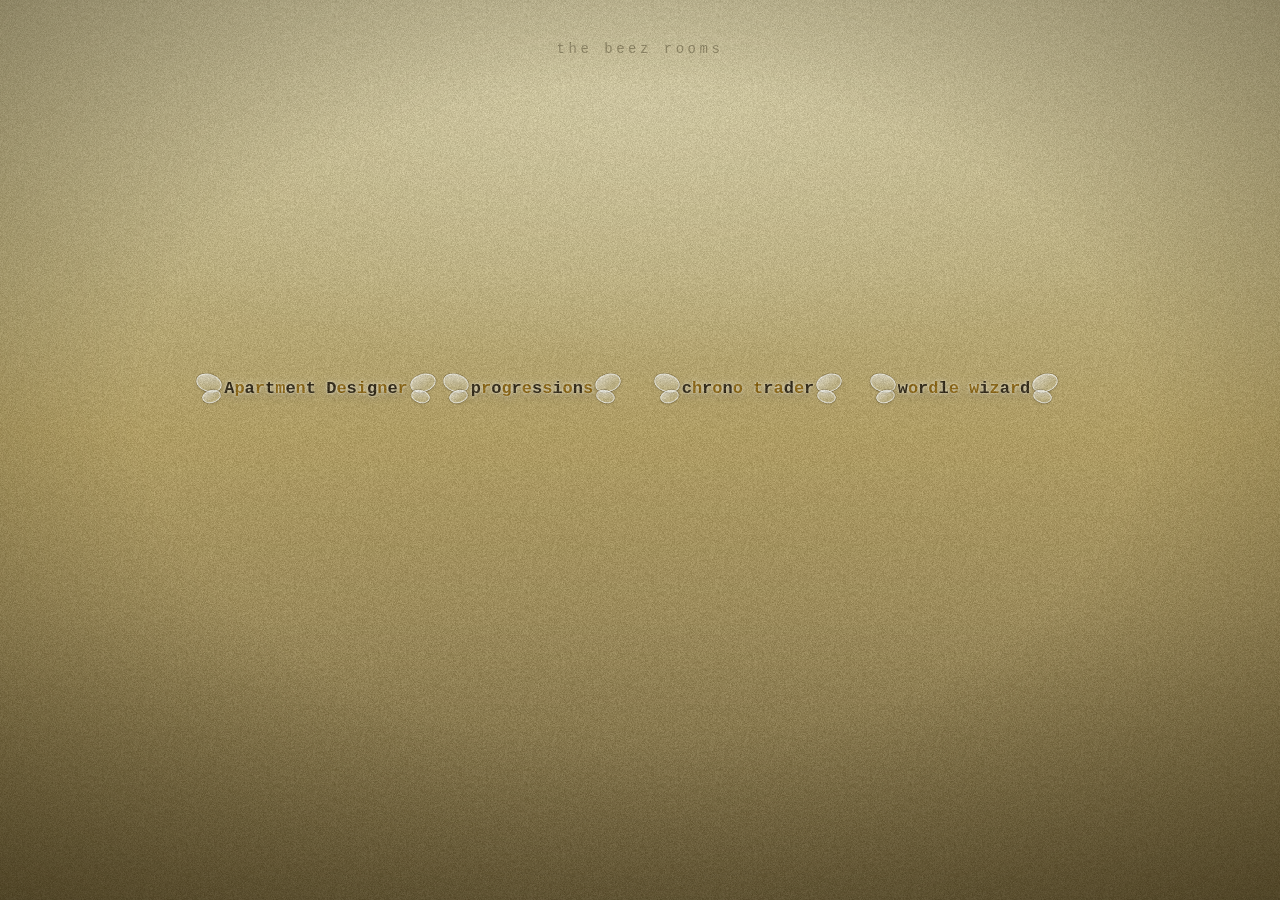
<file: index.html>
<!doctype html>
<html lang="en">
<head>
<meta charset="utf-8">
<meta name="viewport" content="width=device-width, initial-scale=1">
<title>the beez rooms</title>
<meta property="og:title" content="the beez rooms">
<meta property="og:type" content="website">
<meta property="og:url" content="https://rino21111.github.io/">
<meta name="theme-color" content="#b9a75c">
<link rel="icon" href="data:image/svg+xml,<svg xmlns='http://www.w3.org/2000/svg' viewBox='0 0 100 100'><text y='.9em' font-size='90'>🐝</text></svg>">
<style>
  :root {
    color-scheme: light;
    --ink: #3b3214;
    --bee-gold: #dcae36;
    --bee-dark: #2a2208;
  }
  * { box-sizing: border-box; }
  html { min-height: 100%; background: #a59352; }
  body {
    margin: 0;
    min-height: 100vh;
    overflow-x: hidden;
    color: var(--ink);
    font: 15px/1.4 ui-monospace, "SF Mono", Menlo, Consolas, "Liberation Mono", monospace;
    /* what shows before the room has been drawn (and if scripts are off) */
    background:
      radial-gradient(ellipse 80% 40% at 50% 12%, rgba(240, 232, 190, .5), transparent 70%),
      linear-gradient(#d3c899 0, #c6b67a 30%, #bba45d 48%, #a38e52 68%, #7c6a3c 100%);
    background-attachment: fixed;
  }

  /* ---- the room: drawn once into a canvas, then film grain, lens falloff, hum ---- */
  .room { position: fixed; left: 0; top: 0; width: 100%; height: 100vh; height: 100lvh; pointer-events: none; overflow: hidden; }
  .room canvas { position: absolute; inset: 0; width: 100%; height: 100%; opacity: 0; transition: opacity .9s ease; }
  .room canvas.on { opacity: 1; }
  .film { position: fixed; inset: 0; z-index: 2; pointer-events: none; }
  .grain { position: absolute; inset: 0; opacity: .2; mix-blend-mode: overlay; background-size: 192px 192px; }
  .falloff {
    position: absolute; inset: 0;
    background:
      radial-gradient(ellipse 75% 70% at 50% 46%, transparent 52%, rgba(34, 26, 4, .38) 100%),
      linear-gradient(transparent 68%, rgba(34, 26, 4, .16));
  }
  /* the fluorescent hum: once in a while the tubes sag for a moment */
  .room .hum { position: absolute; inset: 0; background: #1c1604; opacity: 0; animation: hum 14s infinite; }
  @keyframes hum {
    0%, 81%, 82.6%, 84.4%, 100% { opacity: 0; }
    81.4% { opacity: .07; }
    83.3% { opacity: .1; }
  }
  @media (prefers-reduced-motion: reduce) {
    .room canvas { transition: none; }
    .room .hum { animation: none; }
  }

  main { position: relative; z-index: 1; max-width: 880px; margin: 0 auto; padding: 40px 16px 64px; }
  .mark {
    margin: 0 0 max(40px, calc(42vh - 70px));
    font-size: 14px; font-weight: 500; letter-spacing: .25em;
    color: rgba(59, 50, 20, .45);
    text-align: center;
  }
  .grid {
    list-style: none; margin: 0; padding: 0;
    display: flex; flex-wrap: wrap; justify-content: center; gap: 16px;
  }
  .grid li { flex: 1 1 160px; min-width: 0; max-width: 220px; }
  .card {
    position: relative;
    display: flex; flex-direction: column; align-items: center;
    padding: 6px 4px 8px;
    color: inherit; text-decoration: none;
    -webkit-tap-highlight-color: transparent;
  }
  .card:focus-visible { outline: 1px dashed rgba(59, 50, 20, .5); outline-offset: 2px; }

  /* each app is an abstract bee: its name is the body, banded dark and amber like
     a bee, with glassy wings beating at its sides. It drifts slowly around its spot
     and rocks a little. All motion is transform-only. */
  .wander { display: inline-block; animation: wander var(--wd, 7s) ease-in-out infinite; animation-delay: var(--delay, 0s); }
  .bee {
    position: relative; display: inline-flex; align-items: center; gap: 2px;
    animation: hover 2.6s ease-in-out infinite; animation-delay: var(--delay, 0s);
  }
  .card:hover .bee, .card:focus-visible .bee { animation-duration: 1.2s; }
  .name {
    margin: 0; font: inherit; font-size: 17px; font-weight: 800; letter-spacing: 0; line-height: 1.2;
    white-space: nowrap;
    background: repeating-linear-gradient(90deg, #231904 0 1ch, #8a5f00 1ch 2ch);
    -webkit-background-clip: text; background-clip: text; color: transparent;
    filter: drop-shadow(0 0 1.5px rgba(255, 249, 222, .95)) drop-shadow(0 0 5px rgba(255, 246, 205, .55)) drop-shadow(0 3px 3px rgba(50, 36, 4, .3));
  }
  .wing { position: relative; flex: none; width: 24px; height: 32px; animation: flap-l .11s ease-in-out infinite alternate; transform-origin: 100% 45%; }
  .wing.r { animation-name: flap-r; transform-origin: 0 45%; animation-delay: -.05s; }
  .wing::before, .wing::after {
    content: ""; position: absolute; border-radius: 50%;
    background: linear-gradient(160deg, rgba(255, 255, 252, .7), rgba(236, 242, 232, .22) 70%);
    border: 1px solid rgba(255, 255, 248, .8);
    box-shadow: 0 0 0 .6px rgba(55, 42, 8, .4), 0 1px 3px rgba(55, 42, 8, .2);
  }
  .wing::before { width: 24px; height: 16px; top: 0; }
  .wing::after { width: 17px; height: 11px; top: 16px; }
  .wing.l::before { right: 0; transform: rotate(18deg); }
  .wing.l::after { right: 1px; transform: rotate(-16deg); }
  .wing.r::before { left: 0; transform: rotate(-18deg); }
  .wing.r::after { left: 1px; transform: rotate(16deg); }
  @keyframes flap-l { from { transform: rotate(14deg) scaleY(1); } to { transform: rotate(-10deg) scaleY(.55); } }
  @keyframes flap-r { from { transform: rotate(-14deg) scaleY(1); } to { transform: rotate(10deg) scaleY(.55); } }
  @keyframes hover {
    0%, 100% { transform: translateY(0) rotate(-1.5deg); }
    50% { transform: translateY(-2px) rotate(1.5deg); }
  }
  @keyframes wander {
    0%, 100% { transform: translate(-6px, -2px); }
    25% { transform: translate(4px, 3px); }
    50% { transform: translate(-2px, 5px); }
    75% { transform: translate(6px, -3px); }
  }
  .owner {
    align-self: flex-end; margin: 4px 8px 0 0;
    font-size: 11px; color: rgba(46, 37, 10, .6);
    text-shadow: 0 0 5px rgba(255, 248, 214, .5);
    opacity: 0; transform: translateY(-2px);
    transition: opacity .35s ease, transform .35s ease;
  }
  .card:hover .owner, .card:focus-visible .owner { opacity: 1; transform: none; }
  @media (max-width: 420px) {
    .grid { gap: 8px; }
    .name { font-size: 13px; }
  }
  @media (prefers-reduced-motion: reduce) {
    .wander, .bee, .wing { animation: none; }
    .owner { transition: none; }
  }
</style>
</head>
<body>
<div class="room" aria-hidden="true">
  <canvas id="room"></canvas>
  <div class="hum"></div>
</div>
<main>
  <p class="mark">the beez rooms</p>
  <ul class="grid" id="apps"></ul>
</main>
<div class="film" aria-hidden="true">
  <div class="grain"></div>
  <div class="falloff"></div>
</div>

<script>
  // To add an app: add an entry here. `owner` shows under its bee on hover/focus.
  const APPS = [
    { name: "Apartment Designer", url: "https://isebelle.github.io/rino21111.github.io/", owner: "Isebelle" },
    { name: "progressions", url: "/progressions/", owner: "rino21111" },
    { name: "chrono trader", url: "/chrono_trader/", owner: "rino21111" },
    { name: "wordle wizard", url: "/wordle-wizard/", owner: "rino21111" },
  ];

  const grid = document.getElementById("apps");
  APPS.forEach((app, i) => {
    const li = document.createElement("li");
    li.innerHTML = `<a class="card"><span class="wander"><span class="bee">
        <span class="wing l"></span><h2 class="name"></h2><span class="wing r"></span>
      </span></span><span class="owner"></span></a>`;
    li.querySelector("a").href = app.url;
    li.querySelector(".name").textContent = app.name;
    li.querySelector(".owner").textContent = app.owner;
    const wander = li.querySelector(".wander"), bee = li.querySelector(".bee");
    wander.style.setProperty("--delay", `${-1.37 * i}s`);
    wander.style.setProperty("--wd", `${6.5 + 1.1 * (i % 4)}s`);
    bee.style.setProperty("--delay", `${-0.9 * i}s`);
    grid.append(li);
  });
</script>

<script>
/* Level 0, ray-traced once into the canvas behind everything (and again on resize).
   A grid of drywall with doorways, drop-ceiling tiles, fluorescent troffers with
   occluded soft light, damp carpet, haze, bloom and sensor noise. No network. */
(() => {
  "use strict";
  const cvs = document.getElementById("room");
  const ctx = cvs.getContext("2d", { alpha: false });

  // ---------------- small helpers ----------------
  const sat = v => (v < 0 ? 0 : v > 1 ? 1 : v);
  const sstep = (a, b, v) => { v = sat((v - a) / (b - a)); return v * v * (3 - 2 * v); };
  function hash(x, y) {
    let h = Math.imul(x | 0, 0x27d4eb2d) ^ Math.imul((y | 0) + 0x9e3779b9, 0x165667b1);
    h = Math.imul(h ^ (h >>> 15), 0x85ebca6b);
    h = Math.imul(h ^ (h >>> 13), 0xc2b2ae35);
    return ((h ^ (h >>> 16)) >>> 0) / 4294967296;
  }
  function noise(x, y) {
    const ix = Math.floor(x), iy = Math.floor(y);
    let fx = x - ix, fy = y - iy;
    fx = fx * fx * (3 - 2 * fx); fy = fy * fy * (3 - 2 * fy);
    const a = hash(ix, iy), b = hash(ix + 1, iy), c = hash(ix, iy + 1), d = hash(ix + 1, iy + 1);
    return a + (b - a) * fx + (c - a) * fy + (a - b - c + d) * fx * fy;
  }
  // fractal noise; octaves finer than the pixel footprint `fp` fade to their mean
  function fbm(x, y, oct, fp) {
    let s = 0, a = 0.5, f = 1, n = 0;
    for (let i = 0; i < oct; i++) {
      const k = sat(1.5 - fp * f * 2);
      s += a * (k * noise(x * f + i * 31.7, y * f - i * 17.3) + (1 - k) * 0.5);
      n += a; a *= 0.5; f *= 2.03;
    }
    return s / n;
  }
  // box-filtered coverage of a line of half-width hw at signed distance d, footprint fp
  function cover(d, hw, fp) {
    const a = Math.max(d - fp * 0.5, -hw), b = Math.min(d + fp * 0.5, hw);
    return b > a ? (b - a) / fp : 0;
  }
  // the same for lines repeating every P
  function lines(x, P, hw, fp) {
    const avg = (2 * hw) / P;
    if (fp >= P) return avg;
    const c = cover(x - Math.round(x / P) * P, hw, fp);
    const k = (fp / P) * (fp / P);
    return c * (1 - k) + avg * k;
  }

  // ---------------- the floor plan ----------------
  const C = 0.25, MW = 240, MD = 240, OX = 120, OZ = 48;    // cells are 25cm; world x = (cell - OX) * C
  const HC = 2.62, DT = 2.1, EYE = 1.5;                       // ceiling, doorway head, camera height
  const grid = new Uint8Array(MW * MD);                      // 0 open, 1 wall, 2 doorway (wall above DT)
  let seed = 20211;
  const rng = () => {
    seed = (seed + 0x6d2b79f5) | 0;
    let t = Math.imul(seed ^ (seed >>> 15), 1 | seed);
    t = (t + Math.imul(t ^ (t >>> 7), 61 | t)) ^ t;
    return ((t ^ (t >>> 14)) >>> 0) / 4294967296;
  };
  const set = (cx, cz, v) => { if (cx >= 0 && cz >= 0 && cx < MW && cz < MD) grid[cz * MW + cx] = v; };
  const cellOf = (w, o) => Math.round(w / C) + o;
  const run = (vert, line, a, b, v) => { for (let k = a; k <= b; k++) vert ? set(line, k, v) : set(k, line, v); };

  function edge(vert, line, a, b, type) {
    if (type === 0) return;                              // nothing
    run(vert, line, a, b, 1);
    if (type === 2) {                                    // a doorway
      const w = 4 + (rng() < 0.35 ? 1 : 0);
      const lo = a + 3, hi = b - 3 - w;
      if (hi >= lo) { const s = lo + Math.floor(rng() * (hi - lo + 1)); run(vert, line, s, s + w - 1, 2); }
    } else if (type === 3) {                             // a stub: wall that just stops
      const L = Math.round((b - a) * (0.3 + rng() * 0.35));
      if (rng() < 0.5) run(vert, line, a + L, b, 0); else run(vert, line, a, b - L, 0);
    } else if (type === 4) {                             // a wide opening, full height
      const w = 6 + Math.floor(rng() * 5), lo = a + 2, hi = b - 2 - w;
      if (hi >= lo) { const s = lo + Math.floor(rng() * (hi - lo + 1)); run(vert, line, s, s + w - 1, 0); }
    }
  }
  const pick = () => { const r = rng(); return r < 0.2 ? 0 : r < 0.38 ? 1 : r < 0.72 ? 2 : r < 0.88 ? 3 : 4; };

  const XL = [], ZL = [];
  for (let x = -3.5; x > -29; x -= 3.9 + rng() * 2.1) XL.unshift(cellOf(x, OX));
  for (let x = 1.75; x < 29; x += 3.9 + rng() * 2.1) XL.push(cellOf(x, OX));
  for (let z = -2.5; z > -11; z -= 4 + rng() * 2) ZL.unshift(cellOf(z, OZ));
  for (let z = 5.0; z < 46; z += 3.9 + rng() * 2.1) ZL.push(cellOf(z, OZ));
  const xi0 = XL.indexOf(cellOf(-3.5, OX)), zi0 = ZL.indexOf(cellOf(5.0, OZ));
  const over = {                                         // hand-placed walls around the camera
    [`v${xi0},${zi0 - 1}`]: 2,     // left of camera: a doorway
    [`v${xi0 + 1},${zi0 - 1}`]: 0, // right of camera: open into the next room
    [`h${xi0 + 1},${zi0 - 1}`]: 1,
    [`h${xi0},${zi0}`]: 2,         // ahead: a doorway
    [`h${xi0 + 1},${zi0}`]: 1,
    [`h${xi0},${zi0 - 1}`]: 1,     // behind
  };
  for (let i = 0; i < XL.length; i++) for (let j = 0; j + 1 < ZL.length; j++) {
    const k = `v${i},${j}`, t = pick();
    edge(true, XL[i], ZL[j], ZL[j + 1], k in over ? over[k] : t);
  }
  for (let j = 0; j < ZL.length; j++) for (let i = 0; i + 1 < XL.length; i++) {
    const k = `h${i},${j}`, t = pick();
    edge(false, ZL[j], XL[i], XL[i + 1], k in over ? over[k] : t);
  }
  // the near field is laid out by hand so the first view has depth
  const box = (x0, z0, x1, z1, v) => {
    for (let cz = cellOf(z0, OZ); cz <= cellOf(z1, OZ); cz++) for (let cx = cellOf(x0, OX); cx <= cellOf(x1, OX); cx++) set(cx, cz, v);
  };
  box(-3.25, -2.25, 9.5, 13.25, 0);
  box(-3.5, -2.5, -3.5, 5.0, 1);          // left wall
  box(-3.5, -2.5, 9.5, -2.5, 1);          // behind
  box(-3.5, 5.0, 1.2, 5.0, 1);            // ahead, with a doorway, stopping short on the right
  box(-1.3, 5.0, -0.3, 5.0, 2);
  box(1.2, 5.0, 1.2, 7.6, 1);             // ...and turning away
  box(-3.5, 10.5, 9.5, 10.5, 1);          // the far wall, two doorways
  box(2.5, 10.5, 3.5, 10.5, 2);
  box(-1.5, 10.5, -0.5, 10.5, 2);
  box(5.75, 10.5, 6.75, 10.5, 2);
  box(-3.5, 5.0, -3.5, 13.5, 1);
  box(7.0, 3.0, 7.0, 10.5, 1);            // right side wall, a doorway through it
  box(7.0, 6.2, 7.0, 7.2, 2);
  box(-3.5, 13.5, 9.5, 13.5, 1);
  box(-1.0, 13.5, 0.0, 13.5, 2);
  box(-3.5, 7.75, -1.75, 7.75, 1);        // a short partition behind the first doorway
  const cellAt = (cx, cz) => (cx < 0 || cz < 0 || cx >= MW || cz >= MD ? 1 : grid[cz * MW + cx]);

  // ---------------- the lights: 2x4 troffers on a 2.4m lattice ----------------
  const LS = 2.4, LZ0 = 1.2, LI0 = -12, LJ0 = -4, LN = 25, LM = 22;
  const lampI = new Float32Array(LN * LM), lampG = new Float32Array(LN * LM), lampP = new Uint8Array(LN * LM);
  for (let i = 0; i < LN; i++) for (let j = 0; j < LM; j++) {
    const lx = (i + LI0) * LS, lz = LZ0 + (j + LJ0) * LS;
    let ok = true;
    for (let x = lx - 0.25; x <= lx + 0.25 && ok; x += 0.25)
      for (let z = lz - 0.25; z <= lz + 0.25 && ok; z += 0.25)
        if (cellAt(Math.floor(x / C + OX), Math.floor(z / C + OZ))) ok = false;
    if (!ok) continue;
    lampP[i * LM + j] = 1;
    const r = hash(i * 7 + 3, j * 13 + 5);
    lampI[i * LM + j] = r < 0.06 || (i === 11 && j === 5) ? 0 : (0.9 + 0.2 * hash(i, j)) * (r < 0.1 ? 0.45 : 1);
    lampG[i * LM + j] = hash(j + 11, i + 29) - 0.5;
  }

  // 2D line of sight in the plan, from (ax,ay,az) up to a lamp at (bx,by,bz)
  function los(ax, ay, az, bx, by, bz) {
    const gx0 = ax / C + OX, gz0 = az / C + OZ, gx1 = bx / C + OX, gz1 = bz / C + OZ;
    let cx = Math.floor(gx0), cz = Math.floor(gz0);
    const ddx = gx1 - gx0, ddz = gz1 - gz0;
    const sx = ddx > 0 ? 1 : -1, sz = ddz > 0 ? 1 : -1;
    const tdx = ddx !== 0 ? Math.abs(1 / ddx) : 1e30, tdz = ddz !== 0 ? Math.abs(1 / ddz) : 1e30;
    let tmx = ddx > 0 ? (cx + 1 - gx0) * tdx : (gx0 - cx) * tdx;
    let tmz = ddz > 0 ? (cz + 1 - gz0) * tdz : (gz0 - cz) * tdz;
    let n = Math.abs(Math.floor(gx1) - cx) + Math.abs(Math.floor(gz1) - cz);
    const dy = by - ay;
    while (n-- > 0) {
      let s;
      if (tmx < tmz) { s = tmx; cx += sx; tmx += tdx; } else { s = tmz; cz += sz; tmz += tdz; }
      const v = grid[cz * MW + cx];
      if (v === 1) return false;
      if (v === 2) {
        const se = tmx < tmz ? tmx : tmz;
        if (ay + dy * s > DT || ay + dy * (se > 1 ? 1 : se) > DT) return false;
      }
    }
    return true;
  }

  // ---------------- light on the carpet, with real shadows (precomputed per cell) ----------------
  const lm = new Float32Array(MW * MD), lmb = new Float32Array(MW * MD);
  const LR = 6.2, H2 = HC * HC;
  function bakeRow(cz) {
    for (let cx = 20; cx < MW - 20; cx++) {
      if (grid[cz * MW + cx]) continue;
      const x = (cx + 0.5 - OX) * C, z = (cz + 0.5 - OZ) * C;
      let E = 0;
      const i0 = Math.max(0, Math.ceil((x - LR) / LS) - LI0), i1 = Math.min(LN - 1, Math.floor((x + LR) / LS) - LI0);
      const j0 = Math.max(0, Math.ceil((z - LR - LZ0) / LS) - LJ0), j1 = Math.min(LM - 1, Math.floor((z + LR - LZ0) / LS) - LJ0);
      for (let i = i0; i <= i1; i++) for (let j = j0; j <= j1; j++) {
        const I = lampI[i * LM + j];
        if (!I) continue;
        const lx = (i + LI0) * LS, lzc = LZ0 + (j + LJ0) * LS;
        for (let s = -1; s <= 1; s += 2) {
          const lz = lzc + 0.3 * s, ddx = lx - x, ddz = lz - z, h2 = ddx * ddx + ddz * ddz;
          if (h2 > LR * LR) continue;
          const d2 = h2 + H2, w = 0.5 * I * H2 * H2 / (d2 * d2);
          if (w > 0.004 && los(x, 0, z, lx, HC, lz)) E += w;
        }
      }
      lm[cz * MW + cx] = E;
    }
  }
  function finishLightmap() {
    // walls take the mean of their open neighbours so sampling near them doesn't sink to black
    for (let pass = 0; pass < 2; pass++) for (let cz = 1; cz < MD - 1; cz++) for (let cx = 1; cx < MW - 1; cx++) {
      const k = cz * MW + cx;
      if (!grid[k] || lm[k]) continue;
      let s = 0, n = 0;
      for (const o of [1, -1, MW, -MW]) { const v = lm[k + o]; if (v) { s += v; n++; } }
      if (n) lm[k] = s / n;
    }
    // a wide blur of it stands in for the light bouncing around
    lmb.set(lm);
    const tmp = new Float32Array(MW * MD), R = 4;
    for (let it = 0; it < 2; it++) {
      for (let cz = 0; cz < MD; cz++) { let acc = 0; const row = cz * MW;
        for (let cx = -R; cx < MW; cx++) {
          if (cx + R < MW) acc += lmb[row + cx + R];
          if (cx - R - 1 >= 0) acc -= lmb[row + cx - R - 1];
          if (cx >= 0) tmp[row + cx] = acc / (2 * R + 1);
        } }
      for (let cx = 0; cx < MW; cx++) { let acc = 0;
        for (let cz = -R; cz < MD; cz++) {
          if (cz + R < MD) acc += tmp[(cz + R) * MW + cx];
          if (cz - R - 1 >= 0) acc -= tmp[(cz - R - 1) * MW + cx];
          if (cz >= 0) lmb[cz * MW + cx] = acc / (2 * R + 1);
        } }
    }
  }
  function sample(arr, x, z) {
    const gx = x / C + OX - 0.5, gz = z / C + OZ - 0.5;
    const ix = Math.floor(gx), iz = Math.floor(gz), fx = gx - ix, fz = gz - iz;
    if (ix < 0 || iz < 0 || ix >= MW - 1 || iz >= MD - 1) return 0;
    const k = iz * MW + ix;
    return (arr[k] * (1 - fx) + arr[k + 1] * fx) * (1 - fz) + (arr[k + MW] * (1 - fx) + arr[k + MW + 1] * fx) * fz;
  }
  // distance from a floor/ceiling point to the nearest wall face (for corner darkening)
  function wallDist(x, z) {
    const gx = x / C + OX, gz = z / C + OZ, cx = Math.floor(gx), cz = Math.floor(gz);
    let best = 0.6;
    for (let oz = -2; oz <= 2; oz++) for (let ox = -2; ox <= 2; ox++) {
      if (!cellAt(cx + ox, cz + oz)) continue;
      const qx = Math.max(cx + ox - gx, 0, gx - (cx + ox + 1)), qz = Math.max(cz + oz - gz, 0, gz - (cz + oz + 1));
      const d = Math.sqrt(qx * qx + qz * qz) * C;
      if (d < best) best = d;
    }
    return best;
  }

  // ---------------- surfaces ----------------
  let ar, ag, ab;              // albedo out
  let er, eg, eb;              // emission out
  const TILE = 0.6;

  function wallpaper(u, y, fp) {
    // dull mustard with a faint double pinstripe and a small faded lozenge between,
    // hung in 53cm strips that never quite line up
    const si = Math.floor(u / 0.53);
    let m = 0.985 + 0.03 * hash(si, 77);
    m -= 0.07 * lines(u, 0.53, 0.0012, fp);
    u += 0.035 * hash(si, 78);
    const P = 0.11;
    m -= 0.16 * lines(u, P, 0.0025, fp);
    m -= 0.12 * lines(u - 0.007, P, 0.0013, fp);
    const su = u / P, fu = su - Math.floor(su);
    // lighter band in the second half of each repeat
    const band = sstep(0.47, 0.53, fu) * (1 - sstep(0.94, 0.99, fu));
    const fadeBand = sat(1.2 - fp / (P * 0.45));
    m += 0.06 * (band * fadeBand + 0.5 * (1 - fadeBand));
    // motif: little lozenges up the dark band
    const fadeMotif = sat(1.3 - fp / 0.009);
    if (fadeMotif > 0) {
      const vy = y / 0.095, row = Math.floor(vy), fy = vy - row - 0.5;
      const dx = (fu - 0.25) * P, dyy = fy * 0.095;
      const dd = Math.abs(dx) / 0.016 + Math.abs(dyy) / 0.026;
      m -= 0.06 * fadeMotif * (1 - sstep(0.75, 1.05, dd)) * (0.6 + 0.4 * sstep(0.45, 0.7, dd));
    }
    m -= 0.03 * (1 - fadeMotif) * 0.15;
    // age: broad unevenness, yellowing high up, grime low down
    const big = fbm(u * 0.45, y * 0.6, 4, fp * 0.45);
    m *= 0.83 + 0.34 * big;
    let r = 0.5 * m, g = 0.398 * m, b = 0.118 * m;
    const low = 1 - sstep(0.05, 0.45, y);
    const grime = low * (0.55 + 0.45 * fbm(u * 3.1, y * 6, 3, fp * 6));
    r *= 1 - 0.22 * grime; g *= 1 - 0.25 * grime; b *= 1 - 0.32 * grime;
    // water stains: streaks running down from the ceiling and rising damp
    const st = fbm(u * 0.85 + 13.1, y * 0.32, 4, fp * 0.85) + 0.06 * (fbm(u * 6, y * 3, 2, fp * 6) - 0.5);
    const thr = 0.66 - 0.16 * sstep(1.4, HC, y) - 0.12 * (1 - sstep(0.0, 0.6, y));
    const inside = sstep(thr, thr + 0.02, st), rim = sstep(thr - 0.012, thr, st) * (1 - sstep(thr + 0.008, thr + 0.03, st));
    const sm = 1 - 0.08 * inside - 0.1 * rim;
    r *= sm; g *= sm * 0.985; b *= sm * 0.93 - 0.02 * inside;
    // baseboard and ceiling trim
    if (y < 0.1) {
      const lip = cover(y - 0.093, 0.006, fp);
      const t = 0.62 + 0.3 * lip;
      r = 0.34 * t; g = 0.27 * t; b = 0.11 * t;
    } else if (y > HC - 0.03) { r = 0.6; g = 0.56; b = 0.42; }
    ar = r; ag = g; ab = b < 0 ? 0 : b;
  }

  function carpet(x, z, fp) {
    let m = 1;
    m += 0.2 * (sat(1.4 - fp * 60) * (noise(x * 60, z * 60) - 0.5));
    m += 0.2 * (sat(1.4 - fp * 16) * (fbm(x * 16 + 5, z * 16, 2, fp * 16) - 0.5));
    m += 0.12 * (sat(1.4 - fp * 4) * (noise(x * 4 - 9, z * 2.5) - 0.5));
    m *= 0.8 + 0.4 * fbm(x * 0.55, z * 0.55, 3, fp * 0.55);
    const dn = fbm(x * 0.33 + 41, z * 0.33 - 7, 5, fp * 0.33);
    const damp = sstep(0.585, 0.65, dn), drim = sstep(0.58, 0.592, dn) * (1 - sstep(0.592, 0.63, dn));
    m *= 1 - 0.17 * damp - 0.05 * drim;
    const spot = sstep(0.74, 0.8, fbm(x * 1.7 - 3, z * 1.7 + 9, 3, fp * 1.7));
    m *= 1 - 0.12 * spot;
    m *= 1 - 0.14 * lines(x - 0.41, 3.66, 0.006, fp);       // carpet seam
    ar = 0.195 * m; ag = 0.143 * m * (1 - 0.04 * damp); ab = 0.047 * m * (1 - 0.15 * damp);
  }

  // returns 0 for plain ceiling; sets albedo and emission
  function ceiling(x, z, fp) {
    er = eg = eb = 0;
    // which lamp lattice slot are we near?
    const li = Math.round(x / LS), lj = Math.round((z - LZ0) / LS);
    const lx = li * LS, lz = LZ0 + lj * LS;
    const ii = li - LI0, jj = lj - LJ0;
    const I = ii >= 0 && jj >= 0 && ii < LN && jj < LM ? lampI[ii * LM + jj] : 0;
    const lit = ii >= 0 && jj >= 0 && ii < LN && jj < LM && lampP[ii * LM + jj] === 1;
    const qx = Math.abs(x - lx), qz = Math.abs(z - lz);
    const inPanel = qx < 0.3 && qz < 0.6;
    // T-bar grid
    const tb = Math.max(lines(x + 0.3, TILE, 0.014, fp), lines(z, TILE, 0.014, fp));
    if (inPanel && lit) {
      const fr = Math.max(0.3 - qx, 0) < 0.035 || 0.6 - qz < 0.035;
      if (fr) { ar = 0.62; ag = 0.61; ab = 0.55; }
      else {
        // prismatic diffuser over three tubes
        const tubes = Math.max(cover(x - lx + 0.13, 0.025, Math.max(fp, 0.04)), cover(x - lx, 0.025, Math.max(fp, 0.04)), cover(x - lx - 0.13, 0.025, Math.max(fp, 0.04)));
        const edge = sstep(0.0, 0.09, Math.min(0.265 - qx, 0.565 - qz));
        const k = I > 0 ? I : 0.04;
        const e = k * 14 * (0.55 + 0.45 * edge) * (0.9 + 0.25 * tubes);
        const g = lampG[ii * LM + jj];
        er = e * (0.95 - 0.05 * g); eg = e; eb = e * (0.86 + 0.05 * g);
        ar = 0.55; ag = 0.56; ab = 0.5;
      }
      if (tb > 0) { const t = 1 - tb; er *= t; eg *= t; eb *= t; ar = ar * t + 0.6 * tb; ag = ag * t + 0.58 * tb; ab = ab * t + 0.48 * tb; }
      return 1;
    }
    // a tile: yellowed mineral fibre with fissures, some stained, a few replaced
    const tx = Math.floor((x + 0.3) / TILE), tz = Math.floor(z / TILE);
    const fx = (x + 0.3) / TILE - tx, fz = z / TILE - tz;
    const h = hash(tx + 500, tz + 900);
    let m = 0.95 + 0.08 * hash(tx, tz);
    let r = 0.6 * m, g = 0.54 * m, b = 0.3 * m;
    if (h > 0.93) { r *= 1.07; g *= 1.08; b *= 1.18; }               // newer replacement tile
    const fis = sat(1.4 - fp * 120) * sstep(0.62, 0.8, noise(x * 120, z * 120));
    const spec = 1 - 0.18 * fis;
    r *= spec; g *= spec; b *= spec;
    const bev = sstep(0.0, 0.05, Math.min(fx, 1 - fx, fz, 1 - fz));   // tegular edge shadow
    const bv = 0.8 + 0.2 * bev; r *= bv; g *= bv; b *= bv;
    if (h < 0.07) {                                                   // water stain
      const cx = 0.25 + 0.5 * hash(tx + 7, tz + 3), cz = 0.25 + 0.5 * hash(tx + 1, tz + 8);
      const rad = 0.07 + 0.14 * hash(tx + 4, tz + 4);
      const dx = (fx - cx), dz = (fz - cz);
      const d = Math.sqrt(dx * dx + dz * dz) / rad + 0.5 * (fbm(x * 9 + tx, z * 9, 3, fp * 9) - 0.5);
      const inside = 1 - sstep(0.9, 1.0, d), ring = sstep(0.82, 0.95, d) * (1 - sstep(0.97, 1.05, d));
      r *= 1 - 0.05 * inside - 0.1 * ring; g *= 1 - 0.07 * inside - 0.13 * ring; b *= 1 - 0.16 * inside - 0.24 * ring;
    }
    if (tb > 0) { const t = 1 - tb; r = r * t + 0.52 * tb; g = g * t + 0.49 * tb; b = b * t + 0.36 * tb; }
    ar = r; ag = g; ab = b;
    // light spilling onto the tiles right around a panel
    if (lit && I > 0) {
      const ddx = Math.max(qx - 0.3, 0), ddz = Math.max(qz - 0.6, 0);
      const dd = Math.sqrt(ddx * ddx + ddz * ddz);
      const gl = I * 0.9 * Math.exp(-dd / 0.16);
      er = gl * r; eg = gl * g; eb = gl * b;
    }
    return 0;
  }

  // ---------------- the camera and the tracer ----------------
  let W = 0, H = 0, FOC = 1, CY = 0.5;
  let fx_, fy_, fz_, rx_, rz_, ux_, uy_, uz_;
  let CAM_X = 0.15, CAM_Z = -0.6;
  let ry_ = 0;
  function camera(yaw, pitch, roll) {
    const cp = Math.cos(pitch), sp = Math.sin(pitch), cyw = Math.cos(yaw), syw = Math.sin(yaw);
    fx_ = syw * cp; fy_ = sp; fz_ = cyw * cp;
    let rx = cyw, ry = 0, rz = -syw;
    let ux = -syw * sp, uy = cp, uz = -cyw * sp;
    const cr = Math.cos(roll), sr = Math.sin(roll);   // a hand-held tilt
    rx_ = rx * cr + ux * sr; ry_ = ry * cr + uy * sr; rz_ = rz * cr + uz * sr;
    ux_ = ux * cr - rx * sr; uy_ = uy * cr - ry * sr; uz_ = uz * cr - rz * sr;
  }

  const MAXD = 46;
  const FOG = [0.44, 0.4, 0.22];
  // shade one ray; returns HDR rgb into the given array at index o
  function shade(dx, dy, dz, out, o) {
    const ox = CAM_X, oy = EYE, oz = CAM_Z;
    const gx = ox / C + OX, gz = oz / C + OZ;
    let cx = Math.floor(gx), cz = Math.floor(gz);
    const stx = dx > 0 ? 1 : -1, stz = dz > 0 ? 1 : -1;
    const tdx = dx !== 0 ? Math.abs(C / dx) : 1e30, tdz = dz !== 0 ? Math.abs(C / dz) : 1e30;
    let tmx = dx > 0 ? (cx + 1 - gx) * tdx : (gx - cx) * tdx;
    let tmz = dz > 0 ? (cz + 1 - gz) * tdz : (gz - cz) * tdz;
    let tp = dy < -1e-6 ? oy / -dy : dy > 1e-6 ? (HC - oy) / dy : 1e30;
    let kind = 0, t = MAXD, nx = 0, nz = 0;
    if (tp < MAXD) { t = tp; kind = dy < 0 ? 1 : 2; }
    for (;;) {
      let tn, s;
      if (tmx < tmz) { tn = tmx; s = 0; } else { tn = tmz; s = 1; }
      if (tn >= t) break;
      if (s === 0) { cx += stx; tmx += tdx; } else { cz += stz; tmz += tdz; }
      if (cx < 0 || cz < 0 || cx >= MW || cz >= MD) { kind = 0; t = MAXD; break; }
      const v = grid[cz * MW + cx];
      if (v === 0) continue;
      const y = oy + dy * tn;
      if (v === 1 || y > DT) { kind = 3; t = tn; if (s === 0) nx = -stx; else nz = -stz; break; }
      if (dy > 0) { const th = (DT - oy) / dy, te = tmx < tmz ? tmx : tmz; if (th < te) { kind = 4; t = th; break; } }
    }
    const x = ox + dx * t, y = oy + dy * t, z = oz + dz * t;
    let r, g, b;
    if (kind === 0) { r = FOG[0] * 0.6; g = FOG[1] * 0.6; b = FOG[2] * 0.6; }
    else {
      er = eg = eb = 0;
      let E, ao = 1;
      const fp0 = t / FOC;
      if (kind === 1) {
        const fp = fp0 / Math.max(-dy, 0.12);
        carpet(x, z, fp);
        const wd = wallDist(x, z);
        ao = 1 - 0.5 * Math.exp(-wd / 0.22);
        const dirt = 1 - 0.18 * Math.exp(-wd / 0.3);
        ar *= dirt; ag *= dirt; ab *= dirt;
        E = sample(lm, x, z) * 0.85 + 0.3 * sample(lmb, x, z) + 0.02;
      } else if (kind === 2) {
        const fp = fp0 / Math.max(dy, 0.12);
        const p = ceiling(x, z, fp);
        const wd = wallDist(x, z);
        ao = 1 - 0.42 * Math.exp(-wd / 0.2);
        E = p ? 0.3 : 0.55 * sample(lmb, x, z) + 0.05;
      } else if (kind === 3) {
        const cosi = Math.abs(nx * dx + nz * dz);
        const fp = fp0 / Math.max(cosi, 0.12);
        const u = nx !== 0 ? z * -nx : x * nz;
        wallpaper(u, y, fp);
        // direct light from lamps that can see this spot
        let D = 0;
        const px = x + nx * 0.02, pz = z + nz * 0.02;
        const i0 = Math.max(0, Math.ceil((x - LR) / LS) - LI0), i1 = Math.min(LN - 1, Math.floor((x + LR) / LS) - LI0);
        const j0 = Math.max(0, Math.ceil((z - LR - LZ0) / LS) - LJ0), j1 = Math.min(LM - 1, Math.floor((z + LR - LZ0) / LS) - LJ0);
        for (let i = i0; i <= i1; i++) for (let j = j0; j <= j1; j++) {
          const I = lampI[i * LM + j];
          if (!I) continue;
          const lx = (i + LI0) * LS, lz = LZ0 + (j + LJ0) * LS;
          const Lx = lx - px, Lz = lz - pz, Ly = HC - y;
          const ndl = nx * Lx + nz * Lz;
          if (ndl <= 0.05) continue;
          const d2 = Lx * Lx + Ly * Ly + Lz * Lz + 0.12;
          const w = I * H2 * ndl * (Ly + 0.08) / (d2 * d2);
          if (w < 0.003) continue;
          if (los(px, y, pz, lx, HC, lz)) D += w;
        }
        const amb = sample(lmb, x + nx * 0.5, z + nz * 0.5);
        E = 1.15 * D + 0.26 * amb + 0.02;
        ao = (1 - 0.32 * Math.exp(-y / 0.2)) * (1 - 0.3 * Math.exp(-(HC - y) / 0.12));
        // inside corners: look along the wall, one cell out, for a wall coming towards us
        {
          const fcx = cx + nx, fcz = cz + nz, ga = nx !== 0 ? z / C + OZ : x / C + OX, ia = Math.floor(ga);
          let cd = 1;
          for (let k = 1; k <= 3; k++) {
            const a = nx !== 0 ? cellAt(fcx, ia + k) : cellAt(ia + k, fcz);
            if (a === 1 || (a === 2 && y > DT)) { cd = Math.min(cd, (ia + k - ga) * C); break; }
          }
          for (let k = 1; k <= 3; k++) {
            const a = nx !== 0 ? cellAt(fcx, ia - k) : cellAt(ia - k, fcz);
            if (a === 1 || (a === 2 && y > DT)) { cd = Math.min(cd, (ga - (ia - k + 1)) * C); break; }
          }
          ao *= 1 - 0.38 * Math.exp(-cd / 0.16);
        }
      } else {
        wallpaper(x + z, 2, 0.05);
        E = 0.35 * sample(lmb, x, z) + 0.03;
      }
      // bounce light is tinted by all that yellow
      E *= ao;
      r = ar * E * 1.0 + er; g = ag * E * 0.97 + eg; b = ab * E * 0.8 + eb;
      // haze
      const f = Math.exp(-t * 0.028);
      r = r * f + FOG[0] * (1 - f) * 0.55; g = g * f + FOG[1] * (1 - f) * 0.55; b = b * f + FOG[2] * (1 - f) * 0.55;
    }
    out[o] = r; out[o + 1] = g; out[o + 2] = b;
  }

  // ---------------- film: exposure, tone curve, grade ----------------
  const EXPO = 1.42;
  function tone(v) { v *= EXPO; return v * (1 + v / 20) / (1 + v); }

  // ---------------- the render, sliced so the page stays responsive ----------------
  let job = 0, hdr, ldr, baked = false;
  function* render(myJob) {
    const rect = cvs.getBoundingClientRect();
    const cw = Math.max(1, rect.width), ch = Math.max(1, rect.height);
    const budget = matchMedia("(pointer: coarse)").matches ? 340000 : 440000;
    const sc = Math.min(Math.sqrt(budget / (cw * ch)), Math.min(window.devicePixelRatio || 1, 1.5));
    W = Math.round(cw * sc); H = Math.round(ch * sc);
    const aspect = W / H;
    FOC = Math.sqrt(W * H) * (aspect > 1 ? 0.62 : 0.82);
    CY = aspect > 1 ? 0.46 : 0.47;
    CAM_X = aspect > 1 ? 0.15 : -0.72; CAM_Z = aspect > 1 ? -0.6 : 1.7;
    camera(aspect > 1 ? 0.1 : 0.015, aspect > 1 ? 0.035 : 0.03, -0.007);

    // bake light into the carpet (once; the building doesn't change)
    if (!baked) {
      for (let cz = 20; cz < MD - 20; cz++) { bakeRow(cz); if (cz % 24 === 0) yield; }
      finishLightmap();
      baked = true;
      yield;
    }

    hdr = new Float32Array(W * H * 3); ldr = new Float32Array(W * H * 3);
    const ray = (sx, sy, out, o) => {
      const px = (sx - W * 0.5) / FOC, py = (H * CY - sy) / FOC;
      let dx = fx_ + rx_ * px + ux_ * py, dy = fy_ + ry_ * px + uy_ * py, dz = fz_ + rz_ * px + uz_ * py;
      const l = 1 / Math.sqrt(dx * dx + dy * dy + dz * dz);
      shade(dx * l, dy * l, dz * l, out, o);
    };
    for (let py = 0; py < H; py++) {
      for (let px = 0; px < W; px++) {
        const o = (py * W + px) * 3;
        ray(px + 0.5, py + 0.5, hdr, o);
        ldr[o] = tone(hdr[o]); ldr[o + 1] = tone(hdr[o + 1]); ldr[o + 2] = tone(hdr[o + 2]);
      }
      if (py % 8 === 7) yield;
    }
    // anti-alias the edges: resample high-contrast pixels 4 more times
    const sub = new Float32Array(3), offs = [[0.125, -0.375], [0.375, 0.125], [-0.125, 0.375], [-0.375, -0.125]];
    const lum = new Float32Array(W * H);
    for (let i = 0, o = 0; i < W * H; i++, o += 3) lum[i] = Math.sqrt(ldr[o] * 0.3 + ldr[o + 1] * 0.55 + ldr[o + 2] * 0.15);
    const mark = new Uint8Array(W * H);
    for (let py = 0; py < H; py++) for (let px = 0; px < W; px++) {
      const i = py * W + px, l = lum[i];
      if ((px + 1 < W && Math.abs(lum[i + 1] - l) > 0.06) || (py + 1 < H && Math.abs(lum[i + W] - l) > 0.06)) {
        mark[i] = 1; if (px + 1 < W) mark[i + 1] = 1; if (py + 1 < H) mark[i + W] = 1;
      }
    }
    for (let py = 0; py < H; py++) {
      for (let px = 0; px < W; px++) {
        const i = py * W + px;
        if (!mark[i]) continue;
        const o = i * 3;
        let r = ldr[o], g = ldr[o + 1], b = ldr[o + 2];
        for (const [ox, oy] of offs) {
          ray(px + 0.5 + ox, py + 0.5 + oy, sub, 0);
          r += tone(sub[0]); g += tone(sub[1]); b += tone(sub[2]);
        }
        ldr[o] = r / 5; ldr[o + 1] = g / 5; ldr[o + 2] = b / 5;
      }
      if (py % 16 === 15) yield;
    }

    // a phone camera's sharpening
    {
      const src = ldr.slice(), R = W * 3;
      for (let py = 1; py < H - 1; py++) for (let px = 1; px < W - 1; px++) {
        const o = (py * W + px) * 3;
        for (let k = o; k < o + 3; k++) {
          const v = src[k] + 0.5 * (src[k] - (src[k - 3] + src[k + 3] + src[k - R] + src[k + R]) * 0.25);
          ldr[k] = v < 0 ? 0 : v;
        }
      }
    }
    yield;

    // bloom: the bright tubes bleed into the haze
    const bw = Math.ceil(W / 4), bh = Math.ceil(H / 4);
    let bl = new Float32Array(bw * bh * 3);
    for (let py = 0; py < H; py++) for (let px = 0; px < W; px++) {
      const o = (py * W + px) * 3, b = ((py >> 2) * bw + (px >> 2)) * 3;
      const L = (hdr[o] + hdr[o + 1] + hdr[o + 2]) * EXPO / 3;
      const k = L > 1.6 ? Math.min(L - 1.6, 12) / L : 0;
      bl[b] += hdr[o] * k / 16; bl[b + 1] += hdr[o + 1] * k / 16; bl[b + 2] += hdr[o + 2] * k / 16;
    }
    const blur = (src, R, passes) => {
      const tmp = new Float32Array(src.length);
      for (let p = 0; p < passes; p++) {
        for (let y = 0; y < bh; y++) for (let c = 0; c < 3; c++) { let acc = 0;
          for (let x = -R; x < bw; x++) {
            if (x + R < bw) acc += src[(y * bw + x + R) * 3 + c];
            if (x - R - 1 >= 0) acc -= src[(y * bw + x - R - 1) * 3 + c];
            if (x >= 0) tmp[(y * bw + x) * 3 + c] = acc / (2 * R + 1);
          } }
        for (let x = 0; x < bw; x++) for (let c = 0; c < 3; c++) { let acc = 0;
          for (let y = -R; y < bh; y++) {
            if (y + R < bh) acc += tmp[((y + R) * bw + x) * 3 + c];
            if (y - R - 1 >= 0) acc -= tmp[((y - R - 1) * bw + x) * 3 + c];
            if (y >= 0) src[(y * bw + x) * 3 + c] = acc / (2 * R + 1);
          } }
      }
      return src;
    };
    const near = blur(bl.slice(), 2, 2), wide = blur(bl, 9, 3);
    yield;

    // compose: bloom, grade, a little sensor noise, 8-bit
    const img = ctx.createImageData(W, H), d = img.data;
    const samp = (x, y, c) => {
      x = Math.min(W - 1.001, Math.max(0, x)); y = Math.min(H - 1.001, Math.max(0, y));
      const ix = Math.floor(x), iy = Math.floor(y), fx = x - ix, fy = y - iy, k = (iy * W + ix) * 3 + c;
      return (ldr[k] * (1 - fx) + ldr[k + 3] * fx) * (1 - fy) + (ldr[k + W * 3] * (1 - fx) + ldr[k + W * 3 + 3] * fx) * fy;
    };
    let ns = 1234567;
    const rnd = () => { ns ^= ns << 13; ns ^= ns >>> 17; ns ^= ns << 5; return (ns >>> 0) / 4294967296; };
    for (let py = 0; py < H; py++) {
      const by = Math.min(bh - 1.001, Math.max(0, (py + 0.5) / 4 - 0.5)), iy = Math.floor(by), fy = by - iy;
      for (let px = 0; px < W; px++) {
        const bx = Math.min(bw - 1.001, Math.max(0, (px + 0.5) / 4 - 0.5)), ix = Math.floor(bx), fx = bx - ix;
        const o = (py * W + px) * 3, q = (iy * bw + ix) * 3, q2 = q + bw * 3;
        const w00 = (1 - fx) * (1 - fy), w10 = fx * (1 - fy), w01 = (1 - fx) * fy, w11 = fx * fy;
        const n = rnd() - 0.5, nc = rnd() - 0.5;
        const cax = (px - W * 0.5) * 0.0011, cay = (py - H * 0.5) * 0.0011;   // a cheap lens: colour fringes toward the corners
        for (let c = 0; c < 3; c++) {
          const nb = near[q + c] * w00 + near[q + 3 + c] * w10 + near[q2 + c] * w01 + near[q2 + 3 + c] * w11;
          const wb = wide[q + c] * w00 + wide[q + 3 + c] * w10 + wide[q2 + c] * w01 + wide[q2 + 3 + c] * w11;
          const glow = (nb * 0.22 + wb * 0.3) * EXPO * 0.5;
          let v = c === 1 ? ldr[o + 1] : samp(px + (c === 0 ? cax : -cax), py + (c === 0 ? cay : -cay), c);
          v = 1 - (1 - v) * (1 - Math.min(glow, 1));          // screen the glow on
          v = Math.pow(v, 1 / 2.2);                            // to display
          v = v * 0.75 + 0.25 * v * v * (3 - 2 * v);           // a little film contrast
          v = 0.03 + v * 0.95;                                 // lifted blacks, like a cheap sensor
          v *= c === 0 ? 1.02 : c === 1 ? 0.99 : 0.95;     // the sodium-ish warmth of old film
          v += (n * 0.035 + (c === 1 ? nc : -nc) * 0.012) * (1.2 - v);
          d[(py * W + px) * 4 + c] = v * 255 + 0.5;
        }
        d[(py * W + px) * 4 + 3] = 255;
      }
      if (py % 64 === 63) yield;
    }
    if (myJob !== job) return;
    cvs.width = W; cvs.height = H;
    ctx.putImageData(img, 0, 0);
    cvs.classList.add("on");
    hdr = ldr = null;
  }

  function start() {
    const myJob = ++job;
    const it = render(myJob);
    const step = () => {
      if (myJob !== job) return;
      const until = performance.now() + 14;
      while (performance.now() < until) { if (it.next().done) return; }
      setTimeout(step, 0);
    };
    step();
  }

  // film grain tile for the overlay
  (() => {
    const g = document.createElement("canvas"); g.width = g.height = 192;
    const gc = g.getContext("2d"), id = gc.createImageData(192, 192);
    for (let i = 0; i < id.data.length; i += 4) {
      const v = 128 + (Math.random() + Math.random() + Math.random() - 1.5) * 70;
      id.data[i] = id.data[i + 1] = id.data[i + 2] = v; id.data[i + 3] = 255;
    }
    gc.putImageData(id, 0, 0);
    document.querySelector(".film .grain").style.backgroundImage = `url(${g.toDataURL()})`;
  })();

  start();
  let lastW = 0, lastH = 0, rt = 0;
  lastW = innerWidth; lastH = innerHeight;
  addEventListener("resize", () => {
    clearTimeout(rt);
    rt = setTimeout(() => {
      // phones resize a little as their toolbars slide; only redraw for real changes
      if (Math.abs(innerWidth - lastW) < 2 && Math.abs(innerHeight - lastH) < lastH * 0.15) return;
      lastW = innerWidth; lastH = innerHeight;
      start();
    }, 250);
  });
})();
</script>
</body>
</html>
</file>
